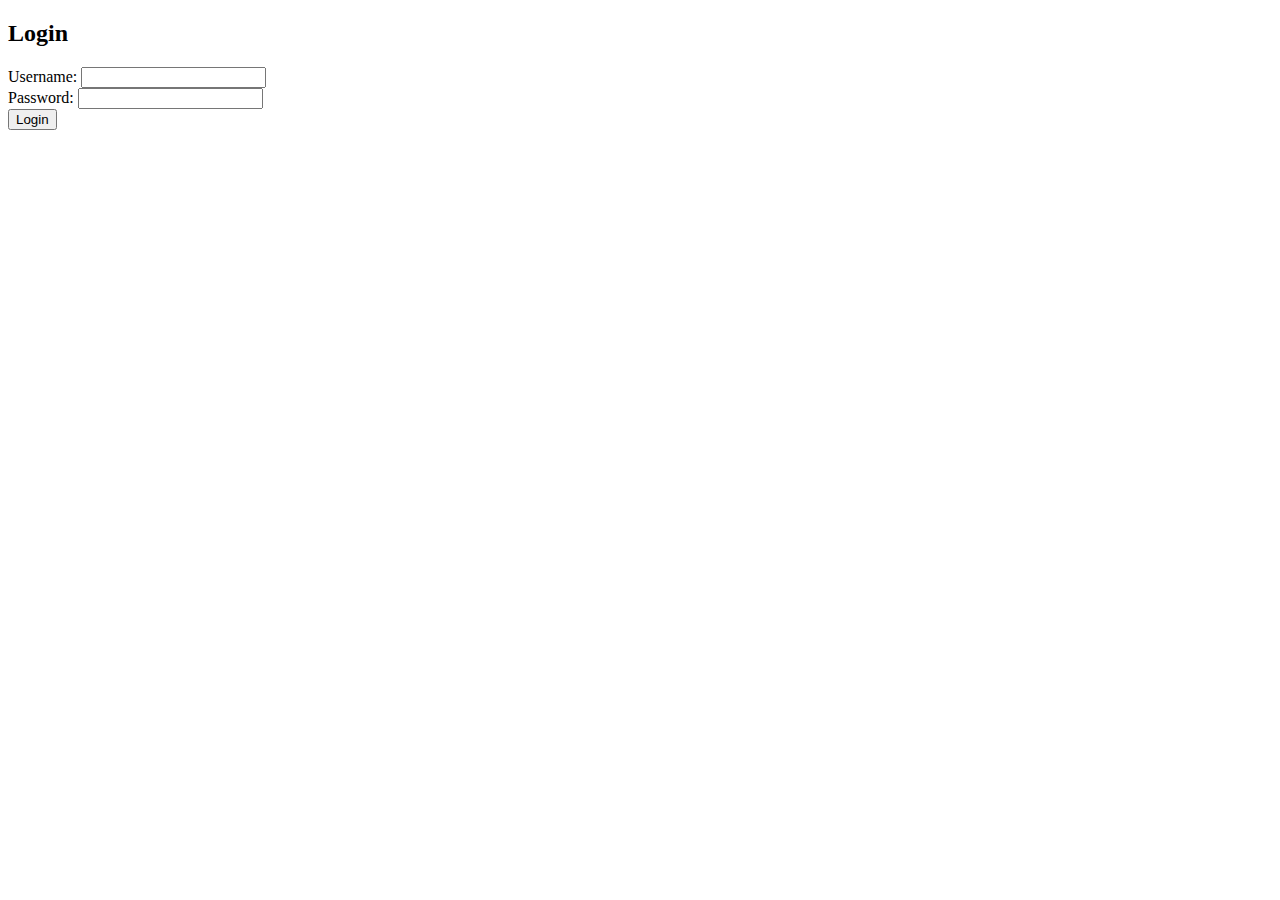
<file: movieapp/target/classes/templates/login.html>
<!DOCTYPE html>
<html xmlns:th="http://www.thymeleaf.org">
<head>
    <title>Login</title>
</head>
<body>
<h2>Login</h2>
<form th:action="@{/login}" method="post">
    <label>Username: <input type="text" name="username"/></label><br/>
    <label>Password: <input type="password" name="password"/></label><br/>
    <button type="submit">Login</button>
</form>
</body>
</html>
</file>
